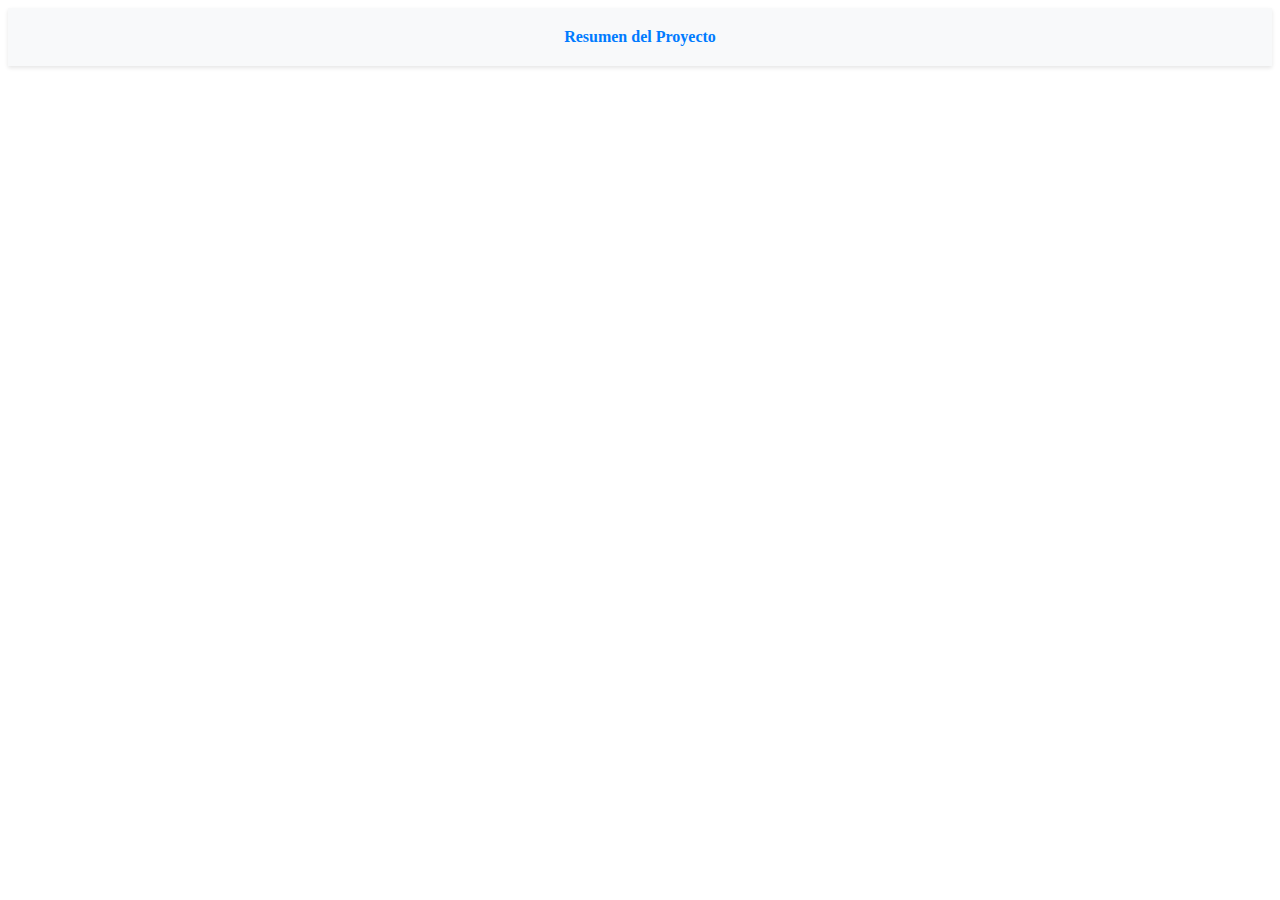
<file: PROGRAMACIÓN AVANZADA/web/componentes_html/header.html>
<!DOCTYPE html>
<html lang="en">
<head>
    <meta charset="UTF-8">
    <meta name="viewport" content="width=device-width, initial-scale=1.0">
    <title>Header</title>
    <link rel="stylesheet" href="header-style.css">
</head>
<body>
    <header>
        <nav>
            <ul>
                <li><a href="/componentes_html/resumen-proyecto.html">Resumen del Proyecto</a></li>
            </ul>
        </nav>
    </header>
</body>
</html>
</file>
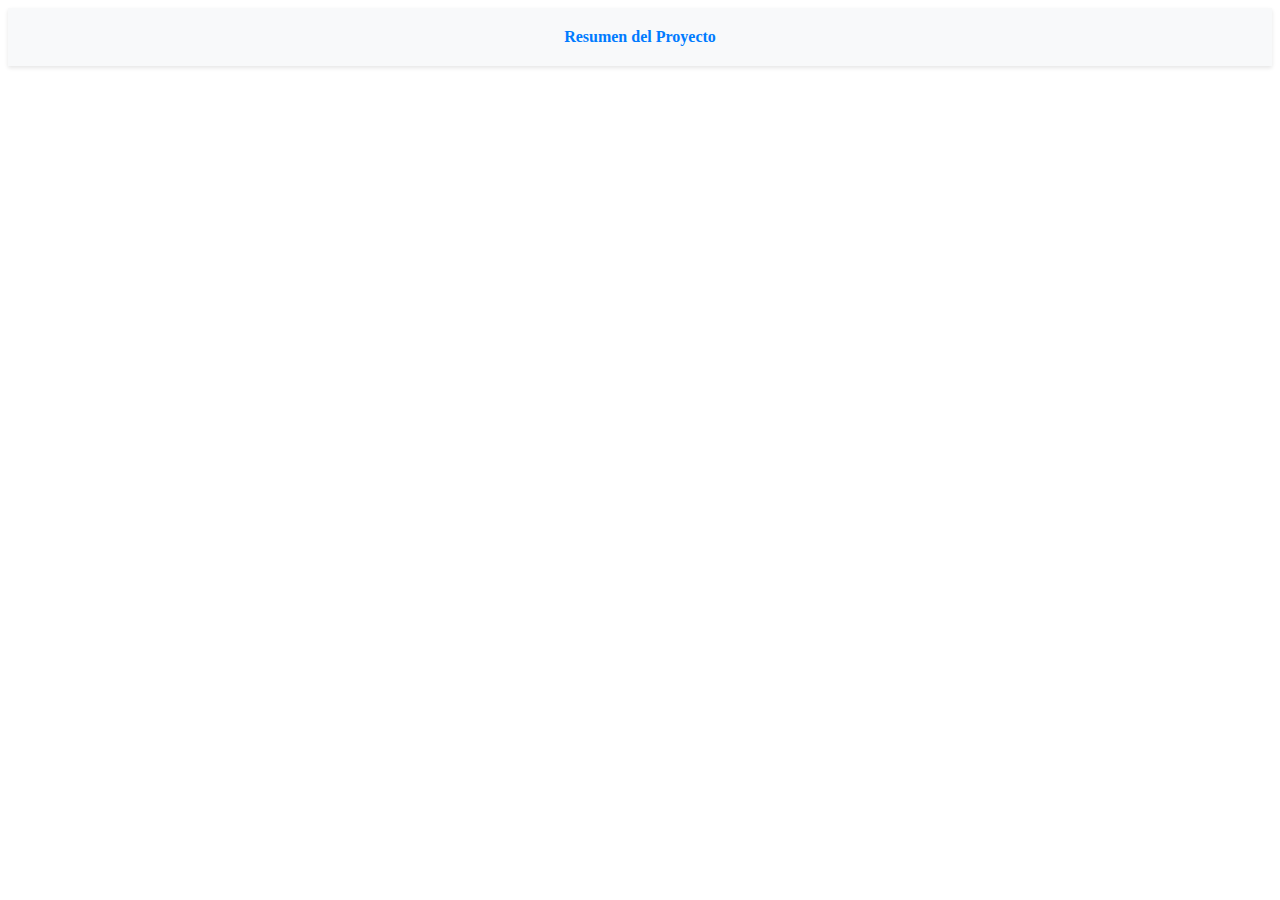
<file: PROGRAMACIÓN AVANZADA/web/header/header.html>
<!DOCTYPE html>
<html lang="en">
<head>
    <meta charset="UTF-8">
    <meta name="viewport" content="width=device-width, initial-scale=1.0">
    <title>Header</title>
    <link rel="stylesheet" href="header-style.css">
</head>
<body>
    <header>
        <nav>
            <ul>
                <li><a href="/componentes_html/resumen-proyecto.html">Resumen del Proyecto</a></li>
            </ul>
        </nav>
    </header>
</body>
</html>
</file>
<file: PROGRAMACIÓN AVANZADA/web/componentes_html/header-style.css>
header {
    background-color: #f8f9fa; 
    padding: 20px; 
    box-shadow: 0 2px 4px rgba(0, 0, 0, 0.1); 
}

header nav {
    display: flex; 
    justify-content: center;
}

header nav ul {
    list-style-type: none; 
    padding: 0; 
    margin: 0; 
    display: flex; 
    gap: 20px; 
}

header nav ul li {
    margin: 0; 
}

header nav ul li a {
    text-decoration: none; 
    color: #007bff; 
    font-weight: bold; 
    padding: 8px 16px; 
    border-radius: 4px; 
    transition: background-color 0.3s, color 0.3s; 
}

header nav ul li a:hover {
    background-color: #007bff; 
    color: #fff; 
}
</file>
<file: PROGRAMACIÓN AVANZADA/web/header/header-style.css>
header {
    background-color: #f8f9fa; 
    padding: 20px; 
    box-shadow: 0 2px 4px rgba(0, 0, 0, 0.1); 
}

header nav {
    display: flex; 
    justify-content: center;
}

header nav ul {
    list-style-type: none; 
    padding: 0; 
    margin: 0; 
    display: flex; 
    gap: 20px; 
}

header nav ul li {
    margin: 0; 
}

header nav ul li a {
    text-decoration: none; 
    color: #007bff; 
    font-weight: bold; 
    padding: 8px 16px; 
    border-radius: 4px; 
    transition: background-color 0.3s, color 0.3s; 
}

header nav ul li a:hover {
    background-color: #007bff; 
    color: #fff; 
}
</file>
